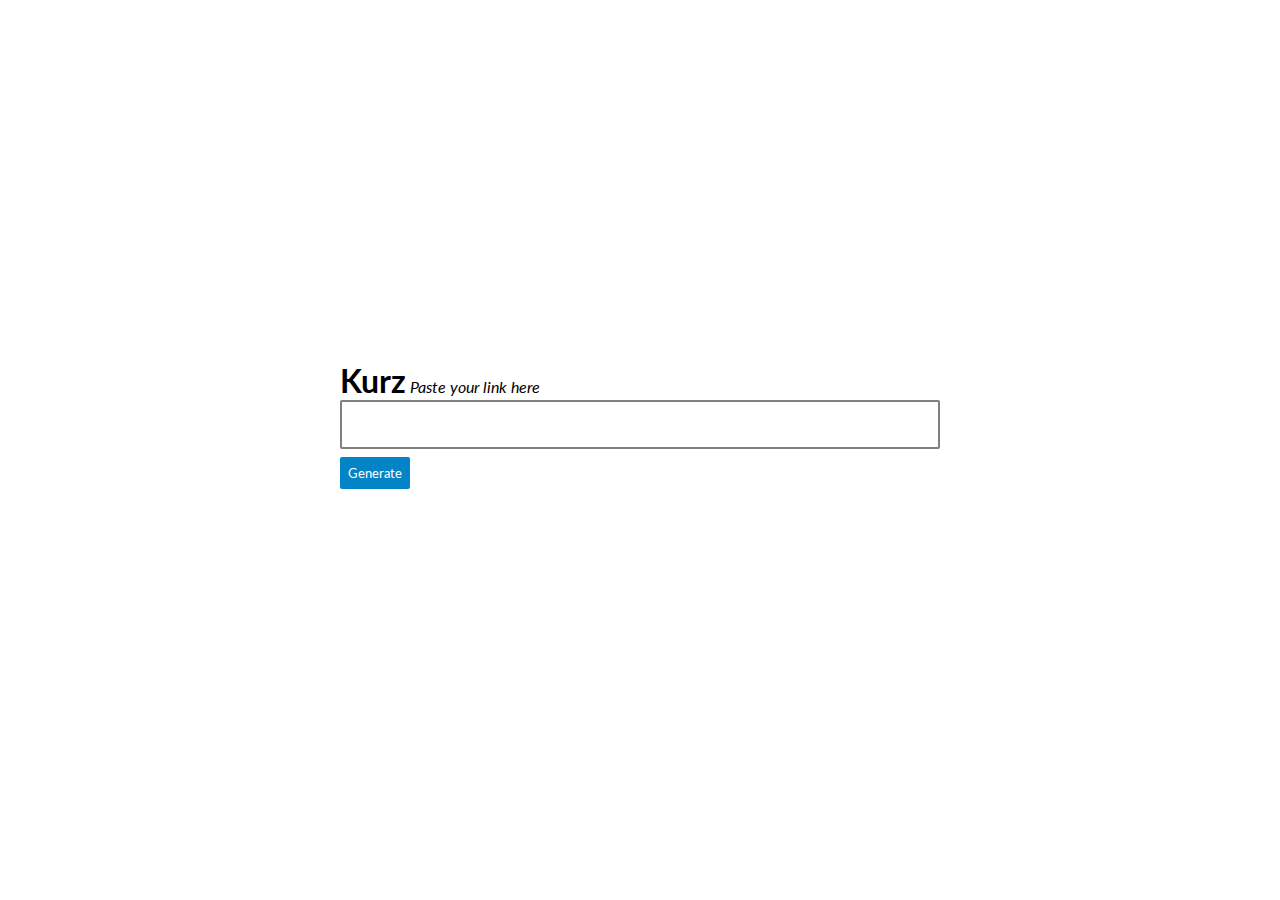
<file: client/index.html>
<!DOCTYPE html>
<html lang="en">
<head>
    <meta charset="UTF-8">
    <meta name="viewport" content="width=device-width, initial-scale=1.0">
    <link rel="stylesheet" href="index.css">
    <link rel="stylesheet" href="https://cdnjs.cloudflare.com/ajax/libs/font-awesome/4.7.0/css/font-awesome.min.css">
    <title>Kurz</title>
</head>
<body>
    <div class="container">
        <div class="container-input">

            <div class="container-header">
                <h1>Kurz<span class="text-sub"> Paste your link here</span></h1>
            </div>

            <form id="form-url" action="">
                <input id="input-url" class="input" type="text">
                <button type="submit" class="btn-submit">Generate</button>
            </form>

            <div id="container-output">

            </div>

        </div>
    </div>
</body>
<script type="module" src="util.js"></script>
<script type="module" src="index.js">
    
</script>
</html>
</file>
<file: client/index.css>
@import url('https://fonts.googleapis.com/css2?family=Lato:ital,wght@0,100;0,300;0,400;0,700;0,900;1,100;1,300;1,400;1,700;1,900&display=swap');

*{
    box-sizing: border-box;
    padding: 0;
    margin: 0;
    font-family: "Lato", sans-serif;
}

.input{
    padding: 0.5rem;
    border: 2px gray solid;
    border-radius: 2px;
    font-size: 1.5rem;
    width: 100%;
}

.container{
    height: 100vh;
    padding: 1rem;
    display: flex;
    justify-content: center;
    align-items: center;
}

.container-input{
    width: 100%;
    max-width: 600px;
}

.container-header{
    display: flex;
    align-items: center;
}

.text-sub{
    font-size: 1rem;
    font-weight: 400;
    font-style: italic;
}

.btn-submit{
    padding: 0.5rem;
    background-color: #0284c7;
    color: white;
    border: none;
    margin-top: 0.5rem;
    cursor: pointer;
    border-radius: 2px;
}

.btn-copy{
    border: none;
    background-color: white;
    margin-left: 0.5rem;
    cursor: pointer;
    transition: all 0.2s;
}

.btn-copy:hover{
    transform: scale(1.2);
    transition: all 0.2s;
}

#container-output{
    width: 100%;
    display: flex;
    justify-content: center;
    min-height: 50px;
}

.output{
    padding: 1rem;
    display: flex;
}

.tooltip{
    width:100px;
    display: flex;
    justify-content: center;
    border-radius: 2px;
    position:absolute;
    bottom:0;
    background-color: #0284c7;
    color: white;
    margin: 0.5rem auto;
    padding: 0.5rem;
}
</file>
